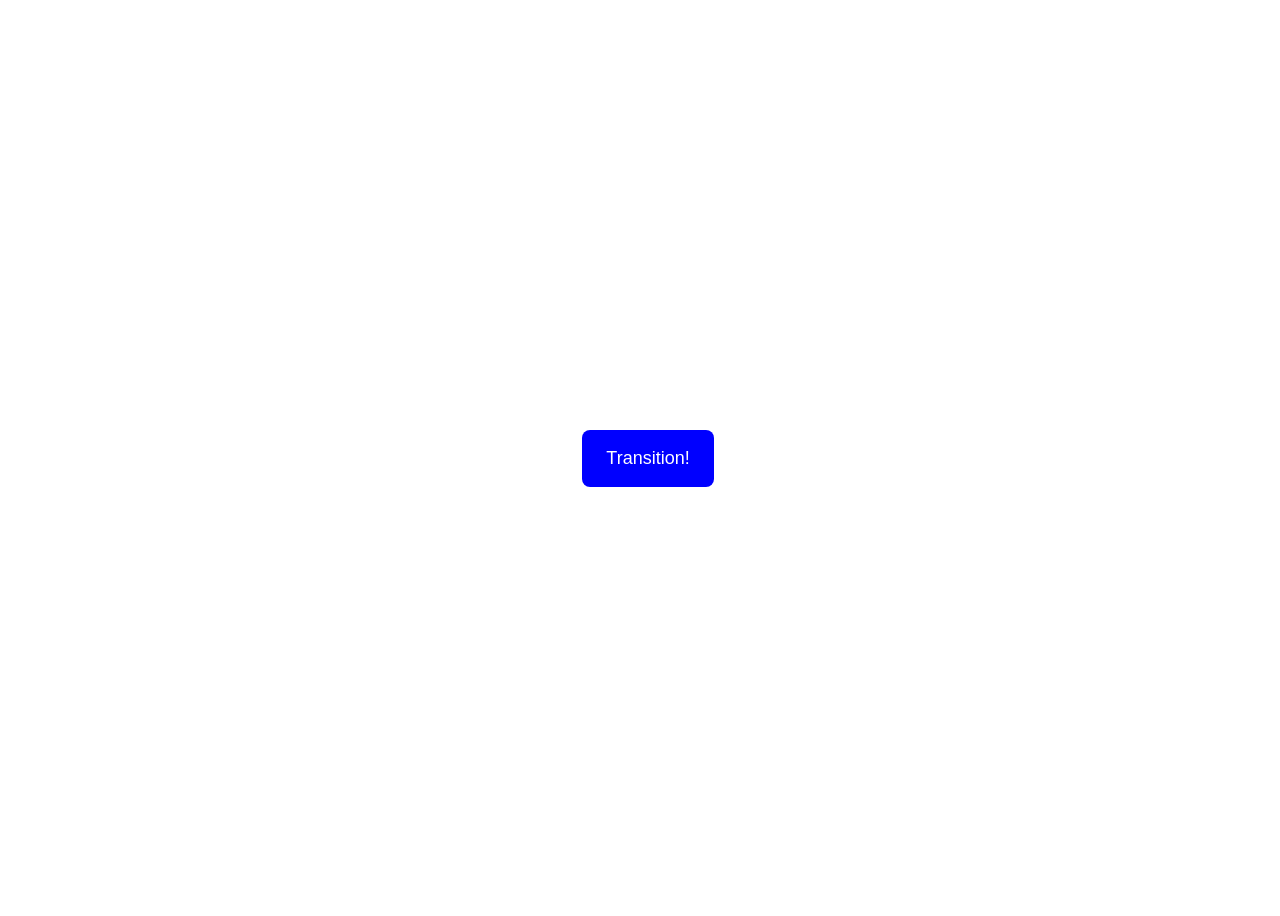
<file: advanced-html-css/animation/01-button-hover/index.html>
<!DOCTYPE html>
<html lang="en">
<head>
  <meta charset="UTF-8">
  <meta name="viewport" content="width=device-width, initial-scale=1.0">
  <link rel="stylesheet" href="style.css">
  <title>Button Hover</title>
</head>
<body>
    <div id="container">
      <button>Transition!</button>
    </div>
</body>
</html>
</file>
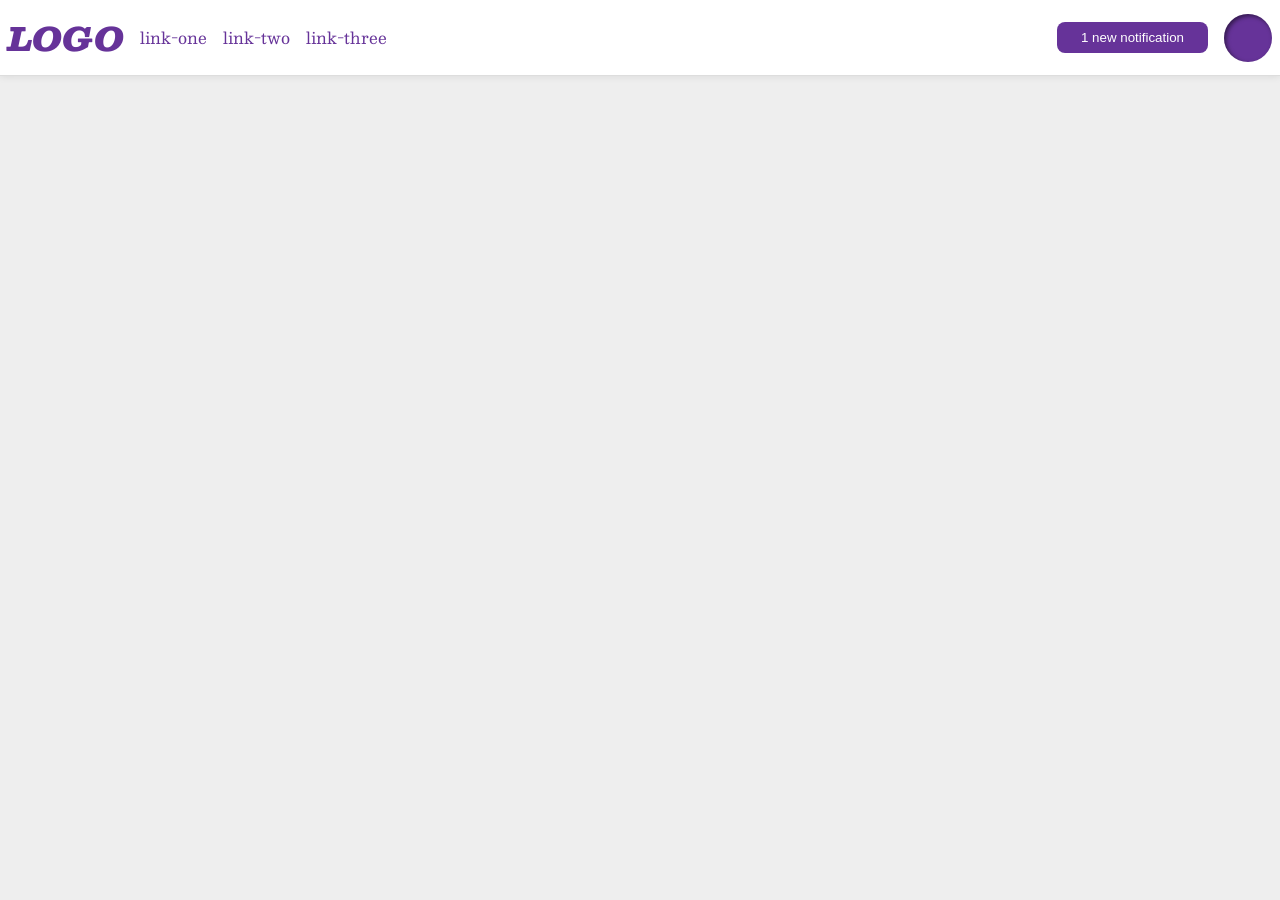
<file: foundations/flex/03-flex-header-2/index.html>
<!DOCTYPE html>
<html lang="en">
  <head>
    <meta charset="UTF-8">
    <meta http-equiv="X-UA-Compatible" content="IE=edge">
    <meta name="viewport" content="width=device-width, initial-scale=1.0">
    <title>Flex Header 2</title>
    <link rel="stylesheet" href="style.css">
  </head>
  <body>
    <div class="header">
      <div class="left">
        <div class="logo">
          LOGO
        </div>
        <ul class="links">
          <li><a href="https://google.com">link-one</a></li>
          <li><a href="https://google.com">link-two</a></li>
          <li><a href="https://google.com">link-three</a></li>
        </ul>
      </div>  
      <div class="right">
        <button class="notifications">
          1 new notification
        </button>
        <div class="profile-image"></div>
      </div>
    </div>
  </body>
</html>
</file>
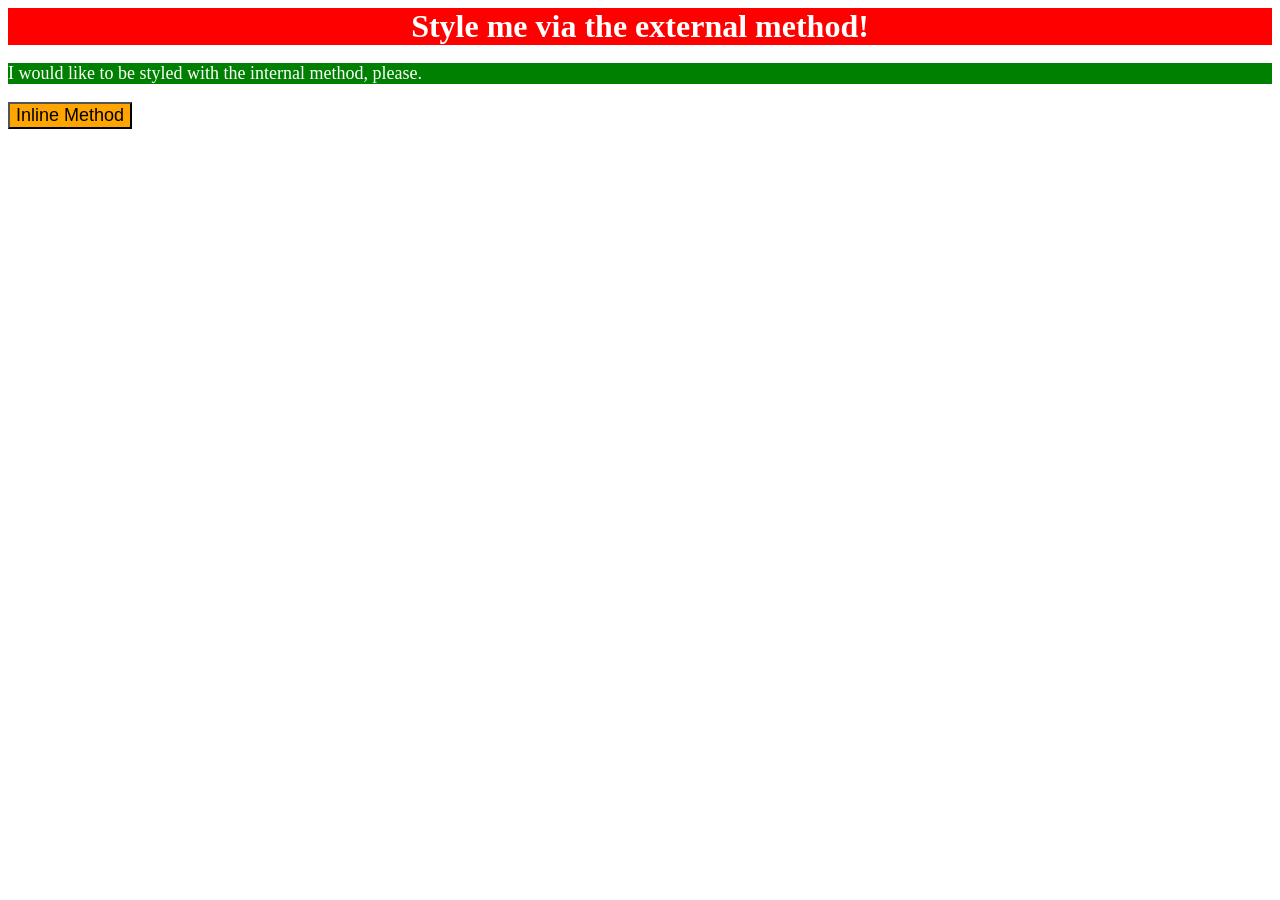
<file: foundations/intro-to-css/01-css-methods/index.html>
<!DOCTYPE html>
<html lang="en">
  <head>
    <meta charset="UTF-8">
    <meta http-equiv="X-UA-Compatible" content="IE=edge">
    <meta name="viewport" content="width=device-width, initial-scale=1.0">
    <title>Methods for Adding CSS</title>
    <link rel="stylesheet" href="styles.css">
    <style>
      p {
        background: green;        
        color: white;
        font-size: 18px;
      }
    </style>
  </head>
  <body>
    <div>Style me via the external method!</div>
    <p>I would like to be styled with the internal method, please.</p>
    <button style="background: orange; font-size: 18px;">Inline Method</button>
  </body>
</html>
</file>
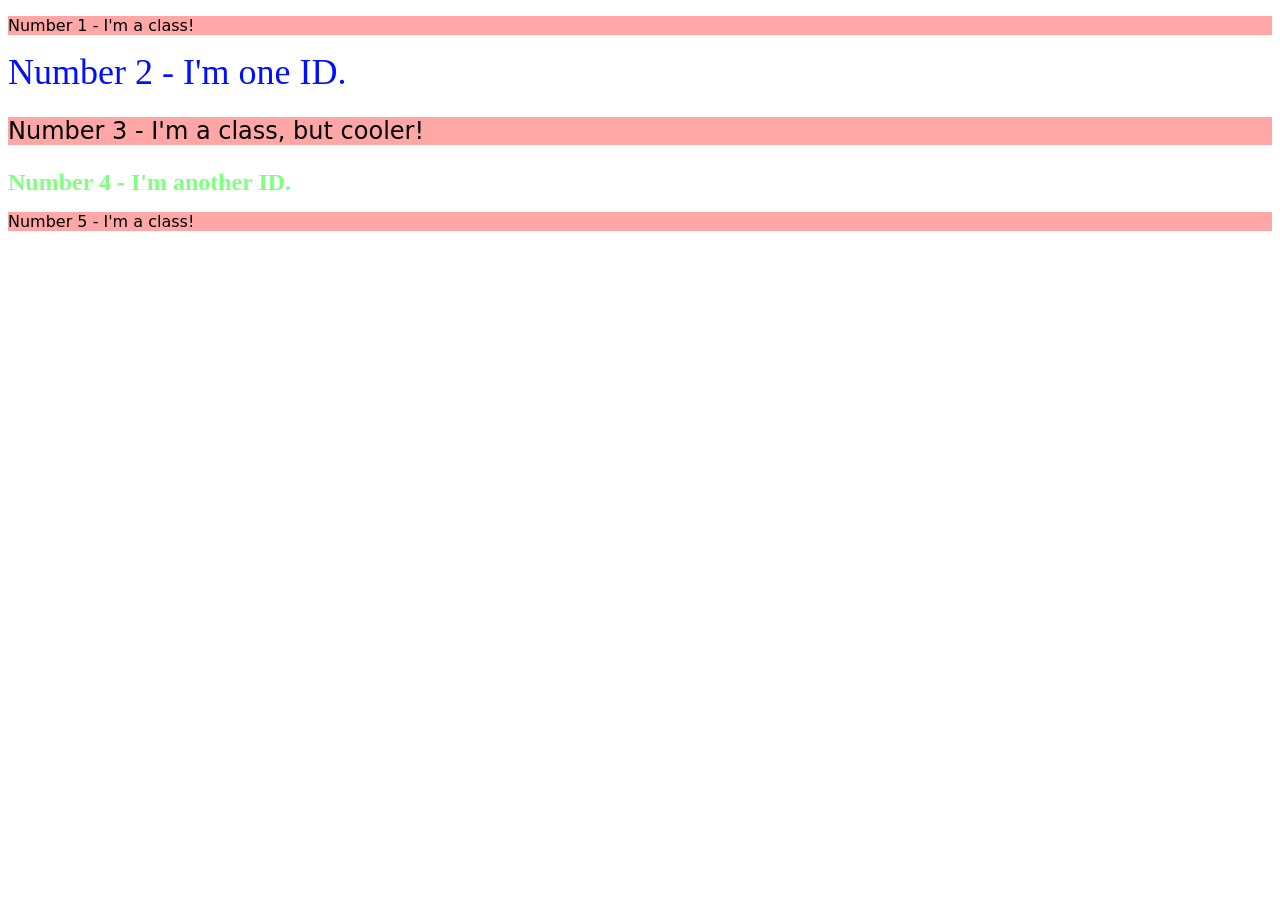
<file: foundations/intro-to-css/02-class-id-selectors/index.html>
<!DOCTYPE html>
<html lang="en">
  <head>
    <meta charset="UTF-8">
    <meta http-equiv="X-UA-Compatible" content="IE=edge">
    <meta name="viewport" content="width=device-width, initial-scale=1.0">
    <title>Class and ID Selectors</title>
    <link rel="stylesheet" href="style.css">
  </head>
  <body>
    <p class="odd">Number 1 - I'm a class!</p>
    <div id="second">Number 2 - I'm one ID.</div>
    <p class="odd adjust-font-size">Number 3 - I'm a class, but cooler!</p>
    <div id="fourth">Number 4 - I'm another ID.</div>
    <p class="odd">Number 5 - I'm a class!</p>
  </body>
</html>
</file>
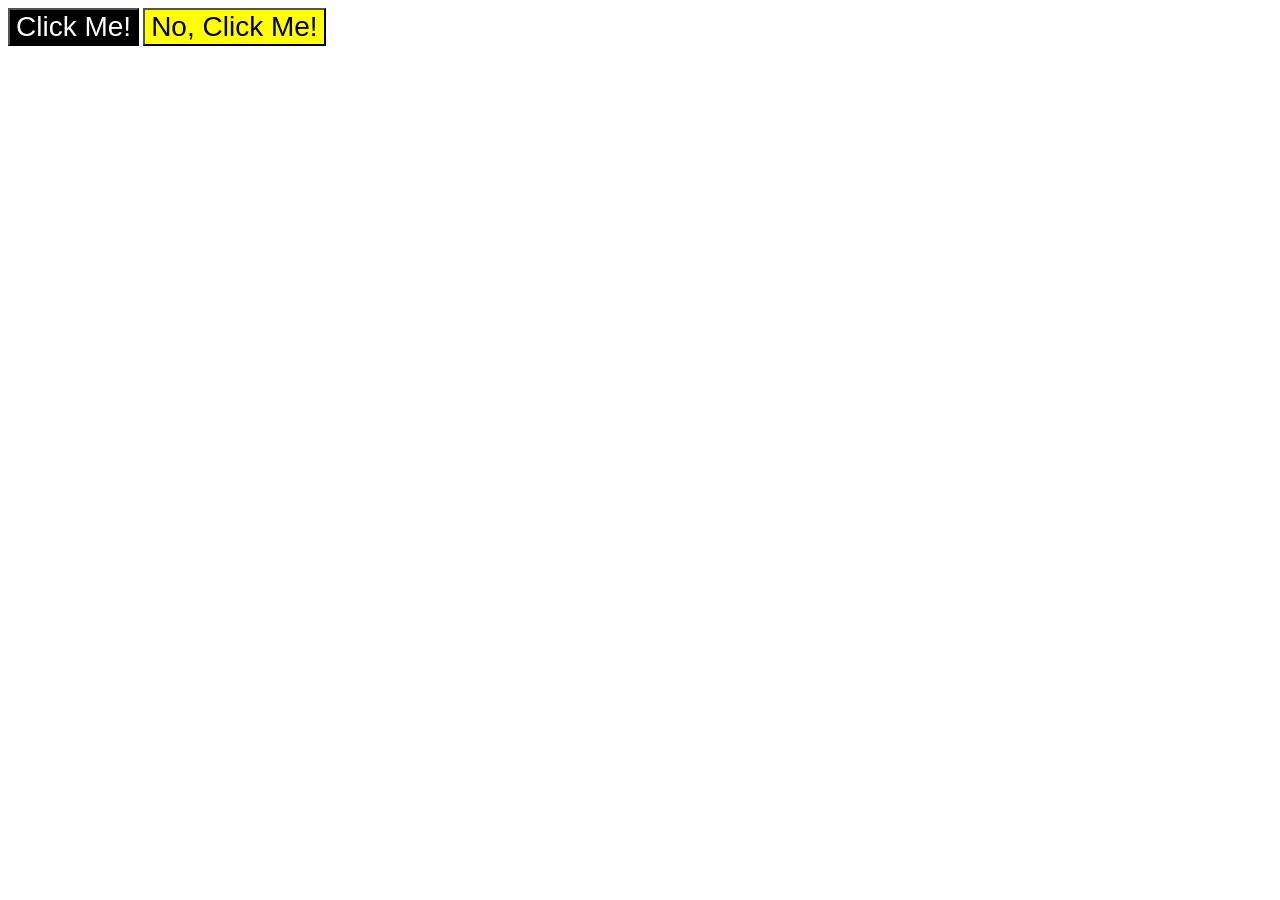
<file: foundations/intro-to-css/03-grouping-selectors/index.html>
<!DOCTYPE html>
<html lang="en">
  <head>
    <meta charset="UTF-8">
    <meta http-equiv="X-UA-Compatible" content="IE=edge">
    <meta name="viewport" content="width=device-width, initial-scale=1.0">
    <title>Grouping Selectors</title>
    <link rel="stylesheet" href="style.css">
  </head>
  <body>
    <button class="a">Click Me!</button>
    <button class="b">No, Click Me!</button>
  </body>
</html>
</file>
<file: advanced-html-css/animation/01-button-hover/style.css>
button {
  border-radius: 8px;
  border: none;
  background-color: blue;
  color: white;
  font-size: 18px;
  padding: 18px 24px;
  text-align: center;
}

#container {
  width: 100vw;
  height: 100vh;
  display: flex;
  flex-direction: column;
  justify-content: center;
  align-items: center;
  font-family: Arial, Helvetica, sans-serif;
}

button {
  transition: transform .10s ease-out;
}

button:hover {
    transform: scale(1.2);
}
</file>
<file: foundations/flex/03-flex-header-2/style.css>
/* this is some magical font-importing.  
you'll learn about it later. */
@import url('https://fonts.googleapis.com/css2?family=Besley:ital,wght@0,400;1,900&display=swap');

body {
  margin: 0;
  background: #eee;
  font-family: Besley, serif;
}

.header {
  background: white;
  border-bottom: 1px solid #ddd;
  box-shadow: 0 0 8px rgba(0,0,0,.1);
}

.profile-image {
  background: rebeccapurple;
  box-shadow: inset 2px 2px 4px rgba(0,0,0,.5);
  border-radius: 50%;
  width: 48px;
  height: 48px;
}

.logo {
  color: rebeccapurple;
  font-size: 32px;
  font-weight: 900;
  font-style: italic;
}

button {
  border: none;
  border-radius: 8px;
  background: rebeccapurple;
  color: white;
  padding: 8px 24px;
}

a {
  /* this removes the line under our links */
  text-decoration: none;
  color: rebeccapurple;
}

ul {
  list-style-type: none;
}


.header {
  display: flex;
  align-items: center;
  justify-content: space-between;
  padding: 8px;
}

ul {
  display: flex;
  padding: 0;
  border: 0;
  gap: 16px;
}

.left, .right {
  display: flex;
  align-items: center;
  gap: 16px;
}
</file>
<file: foundations/intro-to-css/01-css-methods/styles.css>
div {
    background: red;
    color: white;
    font-size: 32px;
    text-align: center;
    font-weight: bold;
}
</file>
<file: foundations/intro-to-css/02-class-id-selectors/style.css>
.odd {
    background: rgb(255, 167, 167);
    font-family: Verdana, "DejaVu Sans", sans-serif;
}

.adjust-font-size {
    font-size: 24px;
}

#second {
    color: #000fff;
    font-size: 36px;
}

#fourth {
    color: hsl(120, 100%, 75%);
    font-size: 24px;
    font-weight: bold;
}
</file>
<file: foundations/intro-to-css/03-grouping-selectors/style.css>
.a {
    background: black;
    color: white;
}

.b {
    background: yellow;
}

.a,
.b {
    font-family: Arial, Helvetica, sans-serif;
    font-size: 28px;
}
</file>
